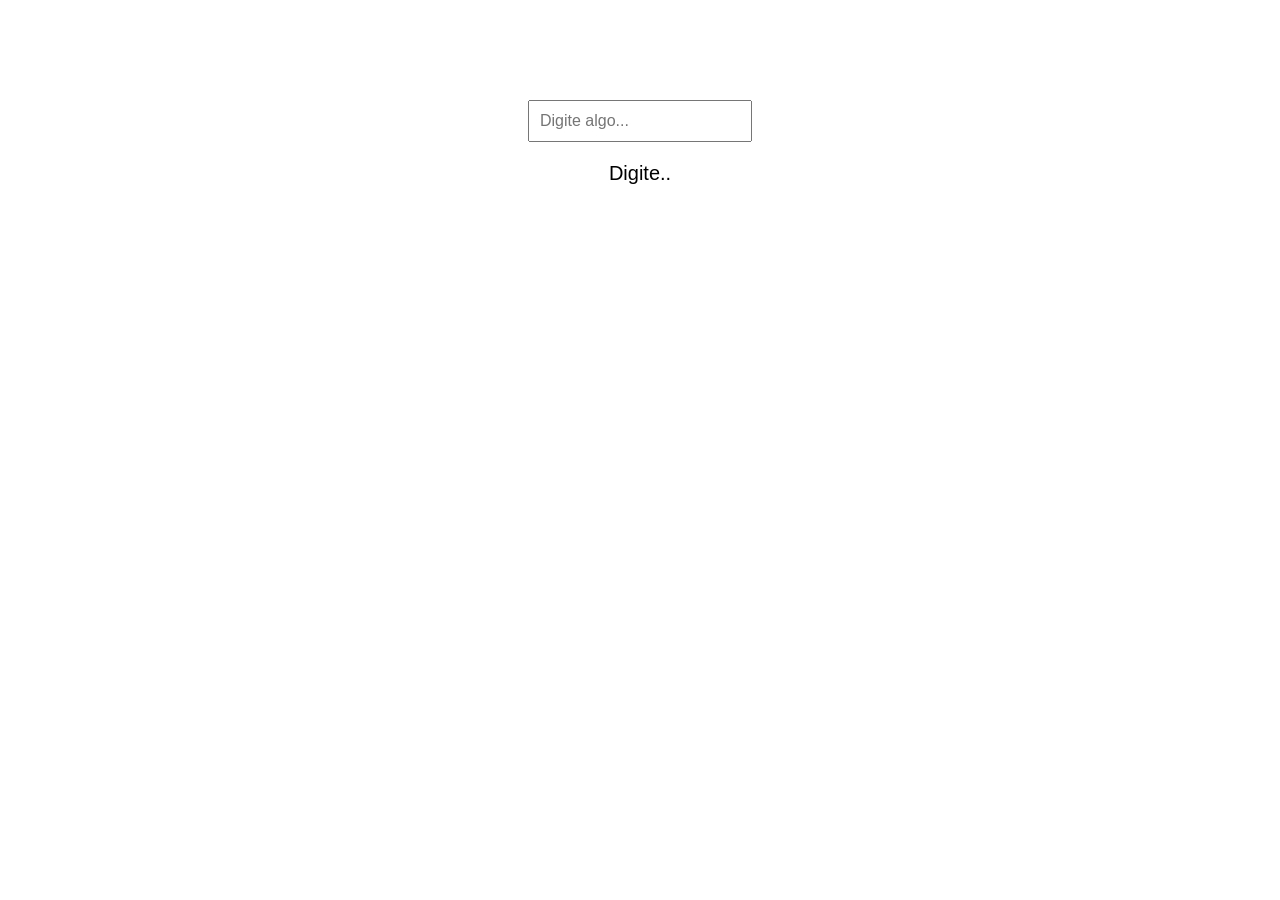
<file: formularioemtemporeal/index.html>
<!DOCTYPE html>
<html lang="pt-BR">
<head>
    <meta charset="UTF-8">
    <title>Formulário em Tempo Real</title>
    <link rel="stylesheet" href="style.css">
</head>
<body>

<input type="text" id="textinput" placeholder="Digite algo...">
<p id="result">Digite..</p>

<script src="script.js"></script>
</body>
</html>
</file>
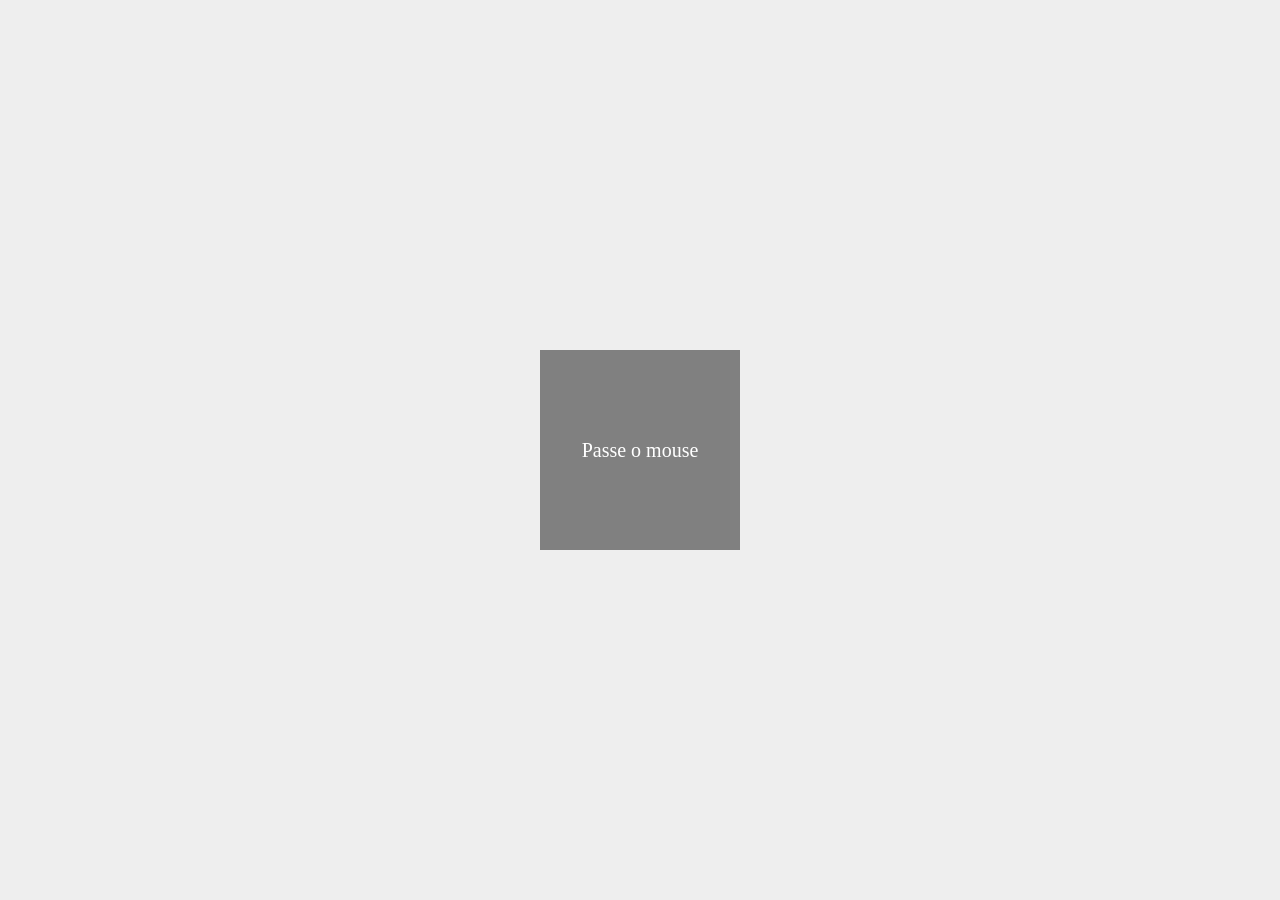
<file: quadrado/index.html>
<!DOCTYPE html>
<html lang="pt-BR">
<head>
    <meta charset="UTF-8">
    <title>Eventos de Mouse</title>
    <link rel="stylesheet" href="style.css">
</head>
<body>

<div id="quadrado">Passe o mouse</div>

<script src="script.js"></script>
</body>
</html>
</file>
<file: formularioemtemporeal/style.css>
body {
    font-family: Arial;
    text-align: center;
    margin-top: 100px;
}

input {
    padding: 10px;
    font-size: 16px;
}

#result {
    margin-top: 20px;
    font-size: 20px;
    color: black;
}
</file>
<file: quadrado/style.css>
body {
    margin: 0;
    height: 100vh;
    display: flex;
    justify-content: center;
    align-items: center;
    background-color: #eee;
}

#quadrado {
    width: 200px;
    height: 200px;
    background-color: gray;
    color: white;
    display: flex;
    justify-content: center;
    align-items: center;
    font-size: 20px;
    text-align: center;
    cursor: pointer;
}
</file>
